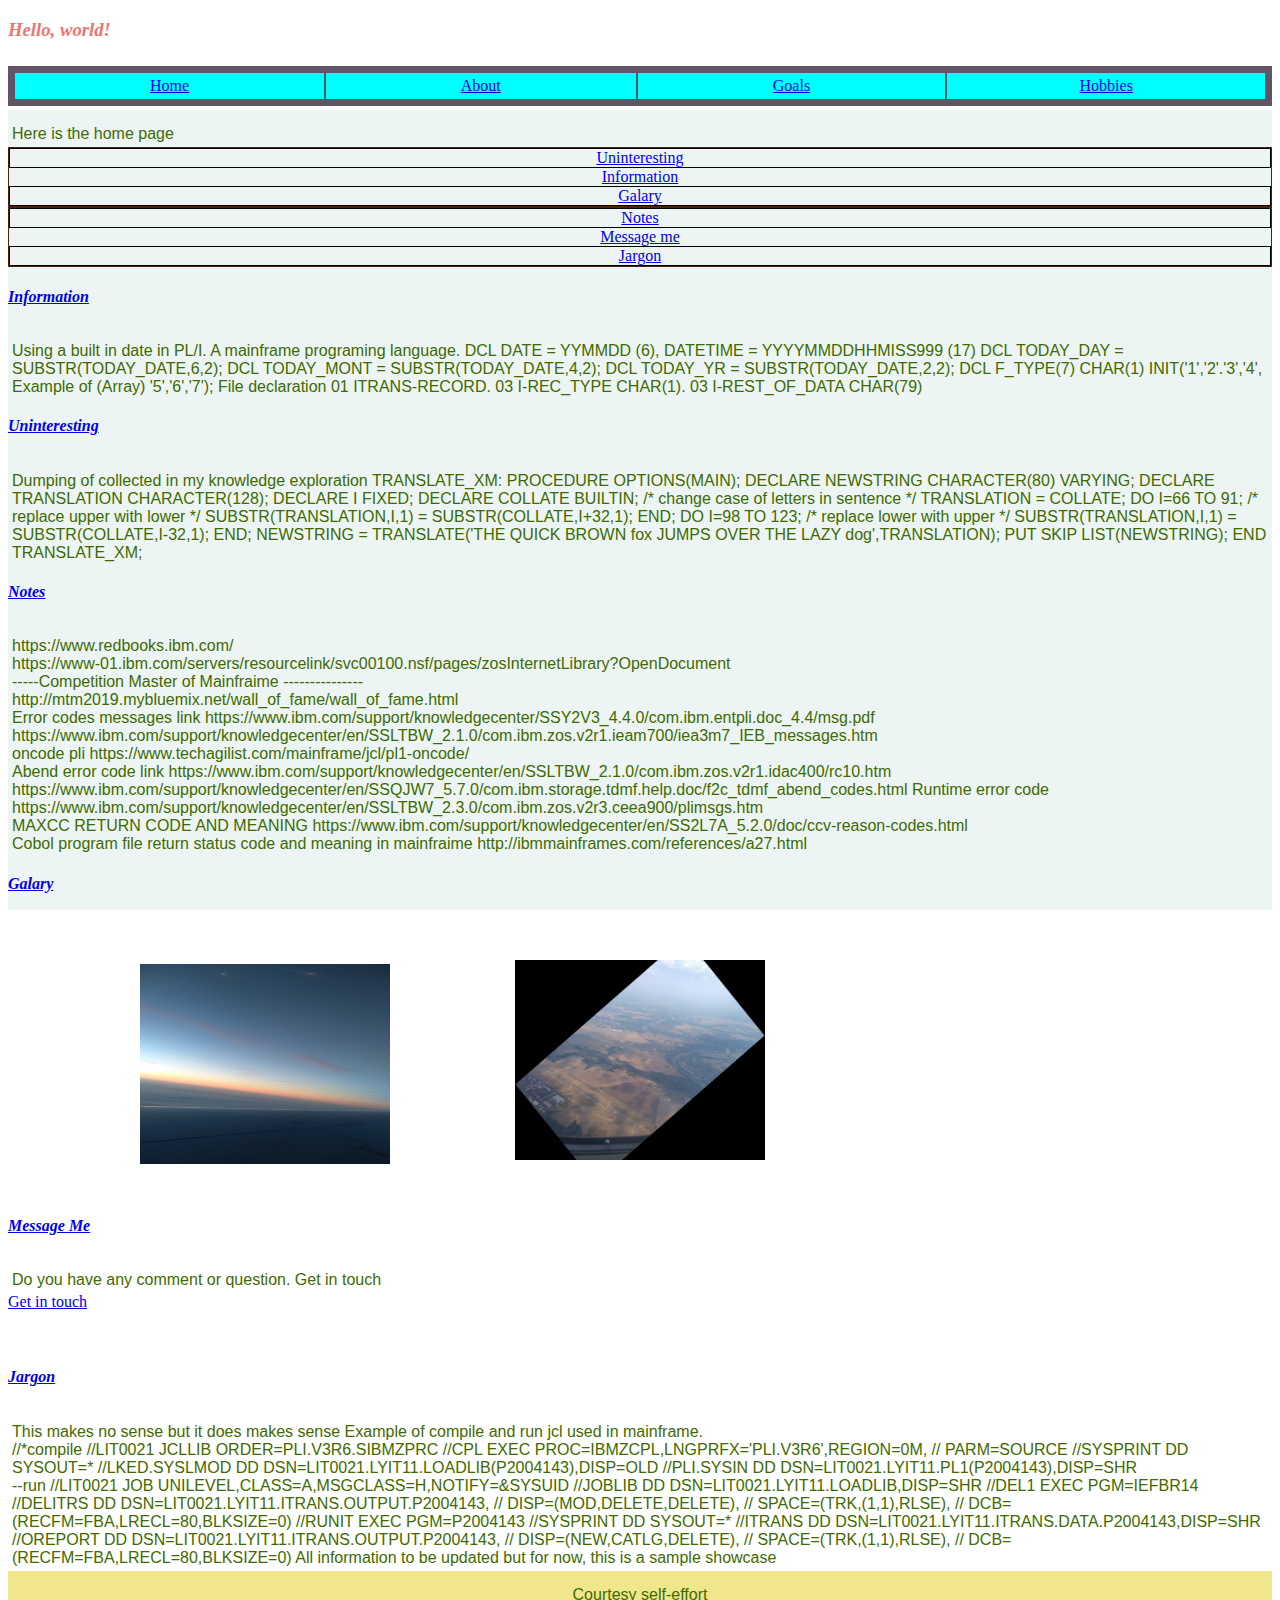
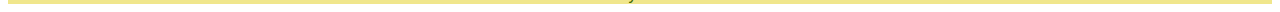
<file: index.html>
<!DOCTYPE html>
<html>
    <head>
        <title>My Webpage CS50</title>
        <link href="stylesheet.css" rel="stylesheet" type ="text/css">    
        <link rel="stylesheet" href="https://stackpath.bootstrapcdn.com/bootstrap/4.5.0/css/bootstrap.min.css" integrity="sha384-9aIt2nRpC12Uk9gS9baDl411NQApFmC26EwAOH8WgZl5MYYxFfc+NcPb1dKGj7Sk" crossorigin="anonymous">
        <script src="https://stackpath.bootstrapcdn.com/bootstrap/4.5.0/js/bootstrap.min.js" integrity="sha384-OgVRvuATP1z7JjHLkuOU7Xw704+h835Lr+6QL9UvYjZE3Ipu6Tp75j7Bh/kR0JKI" crossorigin="anonymous"></script> 
        <script src="https://code.jquery.com/jquery-3.5.1.slim.min.js" integrity="sha384-DfXdz2htPH0lsSSs5nCTpuj/zy4C+OGpamoFVy38MVBnE+IbbVYUew+OrCXaRkfj" crossorigin="anonymous"></script>
        <script src="https://cdn.jsdelivr.net/npm/popper.js@1.16.0/dist/umd/popper.min.js" integrity="sha384-Q6E9RHvbIyZFJoft+2mJbHaEWldlvI9IOYy5n3zV9zzTtmI3UksdQRVvoxMfooAo" crossorigin="anonymous"></script>
</head>
    <body>
        <h3> Hello, world! </h3>
        <h6 id="top"></h6>
        <div id="heads">
            <table >
                <tr class="headingTable">
                    <td class="tbd"> <a href="index.html"> Home </a> </td>
                    <td class="tbd"> <a href="about.html"> About </a> </td>
                    <td class="tbd"> <a href="goal.html"> Goals </a> </td>
                    <td class="tbd"> <a href="hobbies.html"> Hobbies </a> </td>
                </tr>
            </table>
       </div>
       <div class="bodie">
           
           <p> Here is the home page </p> 
           <div class="container">
                <div class="row">
                <div class="col">
                    <a href="#uninteresting"> Uninteresting </a>
                </div>
                <div class="col-6">
                    <a href="#Info"> Information </a>
                </div>
                <div class="col">
                    <a href="#Galary"> Galary </a>
                </div>
                </div>
                <div class="row">
                <div class="col">
                    <a href="#notes"> Notes </a>
                </div>
                <div class="col-5">
                    <a href="#messageme"> Message me </a>
                </div>
                <div class="col">
                    <a href="#jargon"> Jargon </a>
                </div>
                </div>
          </div>
          <h4 id="Info"><a href="#top">Information</a></h4>
          <p> Using a built in date in PL/I. A mainframe programing language.
            DCL DATE = YYMMDD (6), DATETIME = YYYYMMDDHHMISS999 (17) 
            DCL TODAY_DAY  = SUBSTR(TODAY_DATE,6,2); 
            DCL TODAY_MONT = SUBSTR(TODAY_DATE,4,2); 
            DCL TODAY_YR   = SUBSTR(TODAY_DATE,2,2);   
            DCL F_TYPE(7) CHAR(1)  INIT('1','2'.'3','4',    Example of (Array)
            '5','6','7');   
            File declaration 
            01 ITRANS-RECORD.
            03	I-REC_TYPE			CHAR(1).
            03	I-REST_OF_DATA		CHAR(79)   </p>
          <h4 id="uninteresting"><a href="#top">Uninteresting</a></h4>
          <p> Dumping of collected in my knowledge exploration
            TRANSLATE_XM: PROCEDURE OPTIONS(MAIN); 
            DECLARE NEWSTRING CHARACTER(80) VARYING; 
            DECLARE TRANSLATION CHARACTER(128); 
            DECLARE I FIXED; 
            DECLARE COLLATE BUILTIN;              
            /* change case of letters in sentence */ 
            TRANSLATION = COLLATE;         
            DO I=66 TO 91;  /* replace upper with lower */ 
            SUBSTR(TRANSLATION,I,1) = SUBSTR(COLLATE,I+32,1); 
            END; 
            DO I=98 TO 123; /* replace lower with upper */ 
            SUBSTR(TRANSLATION,I,1) = SUBSTR(COLLATE,I-32,1); 
            END; 
            NEWSTRING = 
            TRANSLATE('THE QUICK BROWN fox JUMPS OVER THE LAZY dog',TRANSLATION); 
            PUT SKIP LIST(NEWSTRING); 
            END TRANSLATE_XM;  
          </p>
          <h4 id="notes"><a href="#top">Notes</a></h4>
          <p> https://www.redbooks.ibm.com/  </br>
             https://www-01.ibm.com/servers/resourcelink/svc00100.nsf/pages/zosInternetLibrary?OpenDocument
          </br>
            -----Competition Master of Mainfraime ---------------
        </br>
            http://mtm2019.mybluemix.net/wall_of_fame/wall_of_fame.html 
        </br>
            Error codes messages link
            https://www.ibm.com/support/knowledgecenter/SSY2V3_4.4.0/com.ibm.entpli.doc_4.4/msg.pdf
        </br>
            https://www.ibm.com/support/knowledgecenter/en/SSLTBW_2.1.0/com.ibm.zos.v2r1.ieam700/iea3m7_IEB_messages.htm
            </br>
            oncode pli
            https://www.techagilist.com/mainframe/jcl/pl1-oncode/
        </br>
            Abend error code link
            https://www.ibm.com/support/knowledgecenter/en/SSLTBW_2.1.0/com.ibm.zos.v2r1.idac400/rc10.htm
        </br>
            https://www.ibm.com/support/knowledgecenter/en/SSQJW7_5.7.0/com.ibm.storage.tdmf.help.doc/f2c_tdmf_abend_codes.html
            Runtime error code
            https://www.ibm.com/support/knowledgecenter/en/SSLTBW_2.3.0/com.ibm.zos.v2r3.ceea900/plimsgs.htm
        </br>
            MAXCC RETURN CODE AND MEANING
            https://www.ibm.com/support/knowledgecenter/en/SS2L7A_5.2.0/doc/ccv-reason-codes.html
        </br>
            Cobol program file return status code and meaning in mainfraime
            http://ibmmainframes.com/references/a27.html   </p>
    
          <h4 id="Galary"><a href="#top">Galary</a></h4>
           <div class="img2">
             <img src="imgs\cloud.jpg" alt="Sunset" width="250" height="200" >
           </div>
        </br></br>
           </div id="img3"> 
             <img src="imgs\midair.jpg" alt="terrain view from mid-air" width="250" height="200" > 
            </div>       
        </br></br>
          <h4 id="messageme"><a href="#top">Message Me</a> </h4>
          <p> Do you have any comment or question. Get in touch </p>
          <form>
            <a href="contact.html">Get in touch</a>
          </form>
        </br></br>
          <h4 id="jargon"><a href="#top">Jargon</a></h4>
         <p> This makes no sense but it does makes sense
            Example of compile and run jcl used in mainframe.
        </br>
           //*compile

            //LIT0021      JCLLIB ORDER=PLI.V3R6.SIBMZPRC                     
            //CPL          EXEC PROC=IBMZCPL,LNGPRFX='PLI.V3R6',REGION=0M,    
            //             PARM=SOURCE                                        
            //SYSPRINT     DD SYSOUT=*                                        
            //LKED.SYSLMOD DD DSN=LIT0021.LYIT11.LOADLIB(P2004143),DISP=OLD   
            //PLI.SYSIN    DD DSN=LIT0021.LYIT11.PL1(P2004143),DISP=SHR       
        </br>
            --run   
            //LIT0021  JOB UNILEVEL,CLASS=A,MSGCLASS=H,NOTIFY=&SYSUID            
            //JOBLIB   DD  DSN=LIT0021.LYIT11.LOADLIB,DISP=SHR                   
            //DEL1     EXEC PGM=IEFBR14                                          
            //DELITRS  DD DSN=LIT0021.LYIT11.ITRANS.OUTPUT.P2004143,             
            //            DISP=(MOD,DELETE,DELETE),                              
            //            SPACE=(TRK,(1,1),RLSE),                                
            //            DCB=(RECFM=FBA,LRECL=80,BLKSIZE=0)                     
            //RUNIT    EXEC PGM=P2004143                                         
            //SYSPRINT DD  SYSOUT=*                                              
            //ITRANS   DD  DSN=LIT0021.LYIT11.ITRANS.DATA.P2004143,DISP=SHR      
            //OREPORT  DD DSN=LIT0021.LYIT11.ITRANS.OUTPUT.P2004143,             
            //            DISP=(NEW,CATLG,DELETE),                               
            //            SPACE=(TRK,(1,1),RLSE),                                
            //            DCB=(RECFM=FBA,LRECL=80,BLKSIZE=0)                     
              
          All information to be updated but for now, this is a sample showcase </p>
       </div>
       <div id="tail">
        <p> Courtesy self-effort </p> 
       </div>
    </body>
</html>
</file>
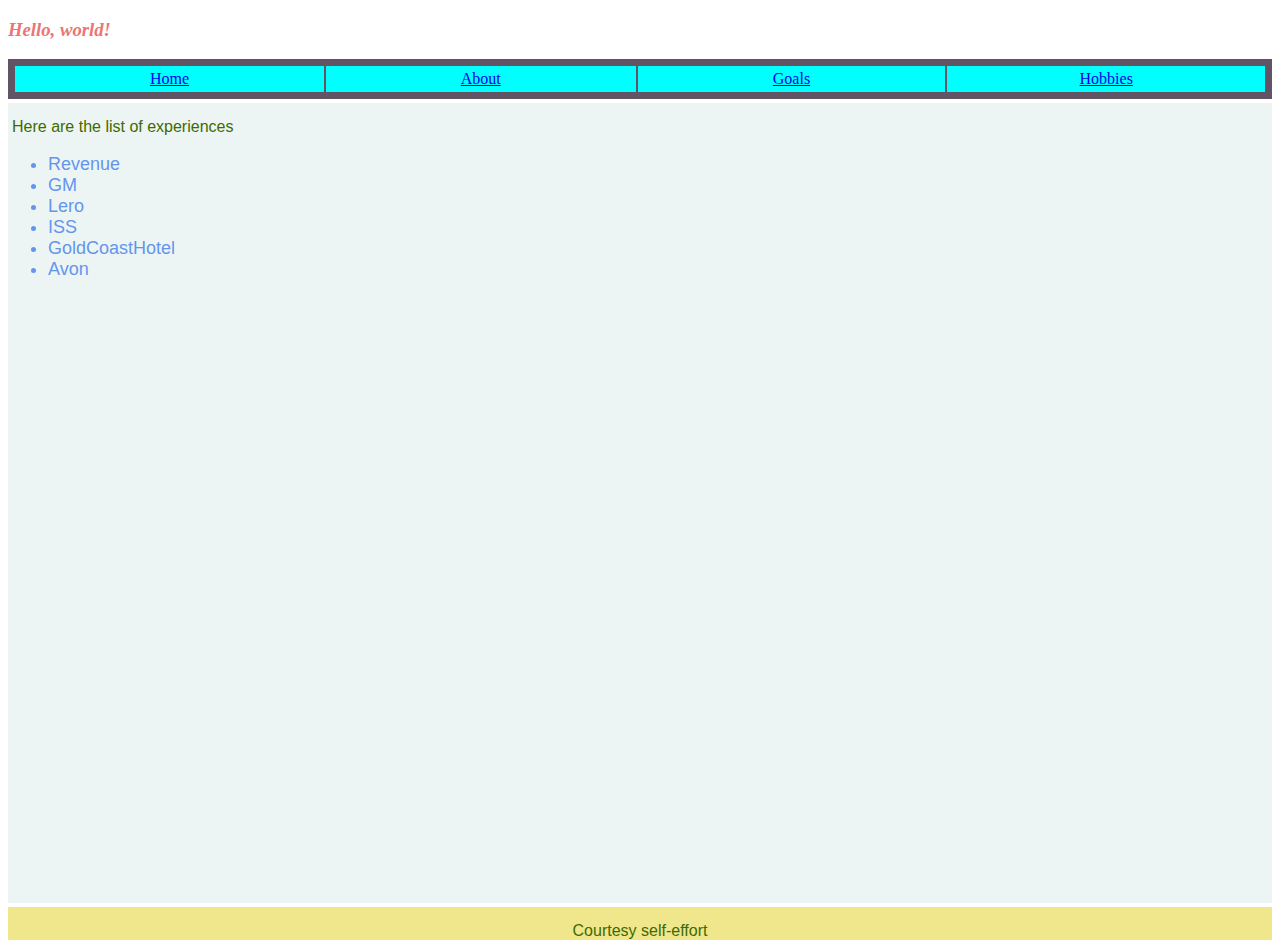
<file: career.html>
<!DOCTYPE html>
<html>
    <head> 
        <title>Career</title>
    <link href="stylesheet.css" rel="stylesheet" type ="text/css"> 
    <link rel="stylesheet" href="https://stackpath.bootstrapcdn.com/bootstrap/4.5.0/css/bootstrap.min.css" integrity="sha384-9aIt2nRpC12Uk9gS9baDl411NQApFmC26EwAOH8WgZl5MYYxFfc+NcPb1dKGj7Sk" crossorigin="anonymous">
    <script src="https://stackpath.bootstrapcdn.com/bootstrap/4.5.0/js/bootstrap.min.js" integrity="sha384-OgVRvuATP1z7JjHLkuOU7Xw704+h835Lr+6QL9UvYjZE3Ipu6Tp75j7Bh/kR0JKI" crossorigin="anonymous"></script>
    <script src="https://code.jquery.com/jquery-3.5.1.slim.min.js" integrity="sha384-DfXdz2htPH0lsSSs5nCTpuj/zy4C+OGpamoFVy38MVBnE+IbbVYUew+OrCXaRkfj" crossorigin="anonymous"></script>
    <script src="https://cdn.jsdelivr.net/npm/popper.js@1.16.0/dist/umd/popper.min.js" integrity="sha384-Q6E9RHvbIyZFJoft+2mJbHaEWldlvI9IOYy5n3zV9zzTtmI3UksdQRVvoxMfooAo" crossorigin="anonymous"></script>    
    </head>
    <body>
        <h3> Hello, world! </h3>
        <div id="heads">
            <table >
                <tr class="headingTable">
                    <td class="tbd"> <a href="index.html"> Home </a> </td>
                    <td class="tbd"> <a href="about.html"> About </a> </td>
                    <td class="tbd"> <a href="goal.html"> Goals </a> </td>
                    <td class="tbd"> <a href="hobbies.html"> Hobbies </a> </td>
                </tr>
            </table>
       </div>
        <div class="bodie">
            <p> Here are the list of experiences </p> 
            <ul>
                <li>Revenue</li>
                <li>GM</li>
                <li>Lero</li>
                <li>ISS</li>
                <li>GoldCoastHotel</li>
                <li>Avon</li>
            </ul>
        </div>
        <div class="footer">
         <p> Courtesy self-effort </p> 
        </div>
    </body>
</html>
</file>
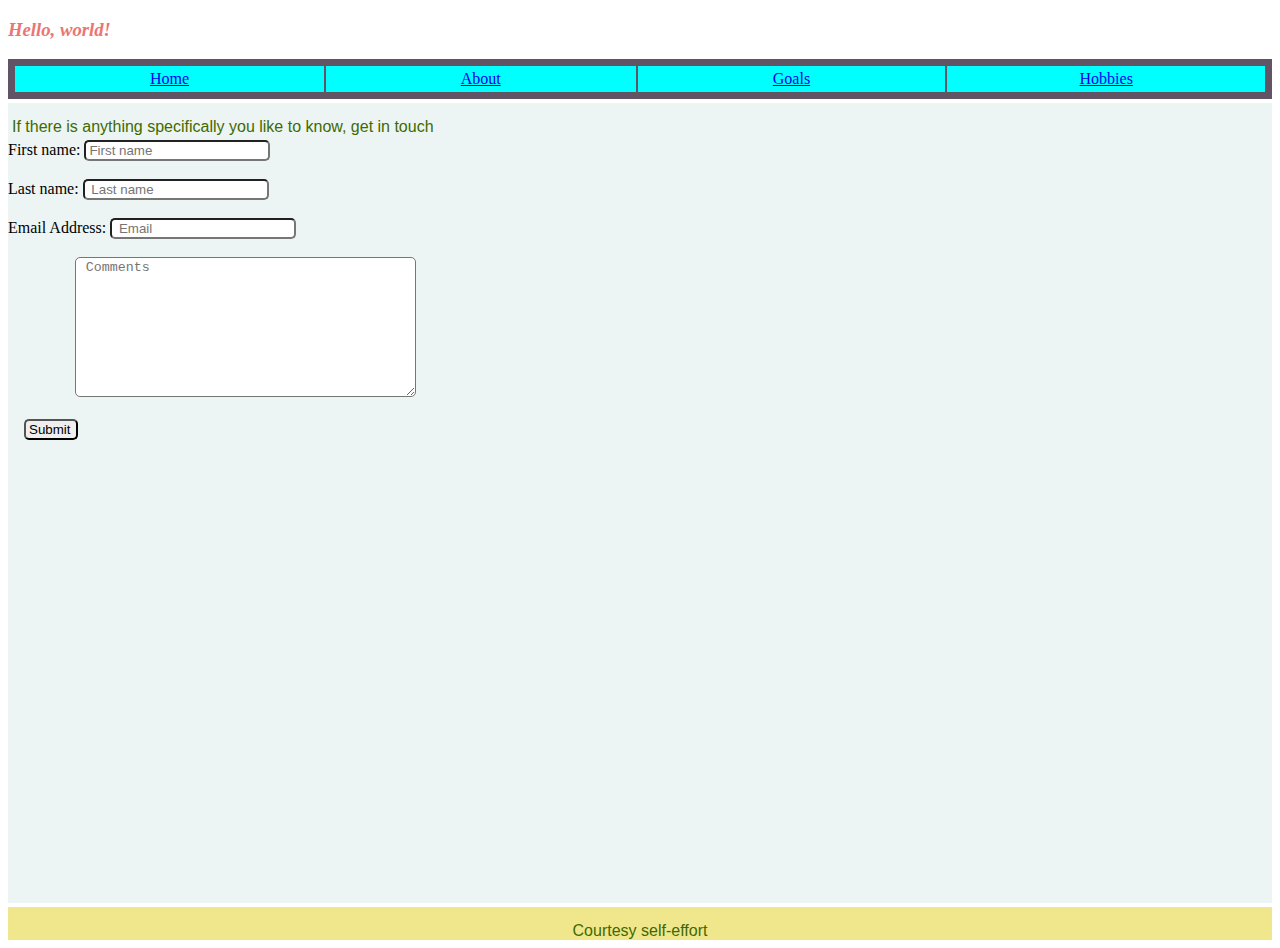
<file: contact.html>
<!DOCTYPE html>
<html>
    <head> 
        <title>Contact</title>
    <link href="stylesheet.css" rel="stylesheet" type ="text/css">  
    <link rel="stylesheet" href="https://stackpath.bootstrapcdn.com/bootstrap/4.5.0/css/bootstrap.min.css" integrity="sha384-9aIt2nRpC12Uk9gS9baDl411NQApFmC26EwAOH8WgZl5MYYxFfc+NcPb1dKGj7Sk" crossorigin="anonymous">
    <script src="https://stackpath.bootstrapcdn.com/bootstrap/4.5.0/js/bootstrap.min.js" integrity="sha384-OgVRvuATP1z7JjHLkuOU7Xw704+h835Lr+6QL9UvYjZE3Ipu6Tp75j7Bh/kR0JKI" crossorigin="anonymous"></script>
    <script src="https://code.jquery.com/jquery-3.5.1.slim.min.js" integrity="sha384-DfXdz2htPH0lsSSs5nCTpuj/zy4C+OGpamoFVy38MVBnE+IbbVYUew+OrCXaRkfj" crossorigin="anonymous"></script>
    <script src="https://cdn.jsdelivr.net/npm/popper.js@1.16.0/dist/umd/popper.min.js" integrity="sha384-Q6E9RHvbIyZFJoft+2mJbHaEWldlvI9IOYy5n3zV9zzTtmI3UksdQRVvoxMfooAo" crossorigin="anonymous"></script>    
    </head>
    <body>
        <h3> Hello, world! </h3>
        <div id="heads">
            <table >
                <tr class="headingTable">
                    <td class="tbd"> <a href="index.html"> Home </a> </td>
                    <td class="tbd"> <a href="about.html"> About </a> </td>
                    <td class="tbd"> <a href="goal.html"> Goals</a> </td>
                    <td class="tbd"> <a href="hobbies.html"> Hobbies </a> </td>
                </tr>
            </table>
       </div>
        <div class="bodie">
            <p> If there is anything specifically you like to know, get in touch </p> 
           <form>
            <label for="fname">First name:</label>
            <input type="text" id="fname" name="fname" placeholder="First name"><br><br>
            <label for="lname">Last name:</label> 
            <input type="text" id="lname" name="lname" placeholder=" Last name"><br><br>
            <label for="email">Email Address:</label>
            <input type="email" id="email" name="email" placeholder=" Email"><br><br>
           
            <textarea rows="4" cols="40" class="comment"  placeholder=" Comments"></textarea><br><br>
            
            &nbsp; &nbsp; <input type="submit" value="Submit">
           </form>
        </div>
        <div class="footer">
         <p> Courtesy self-effort </p> 
        </div>
    </body>
</html>
</file>
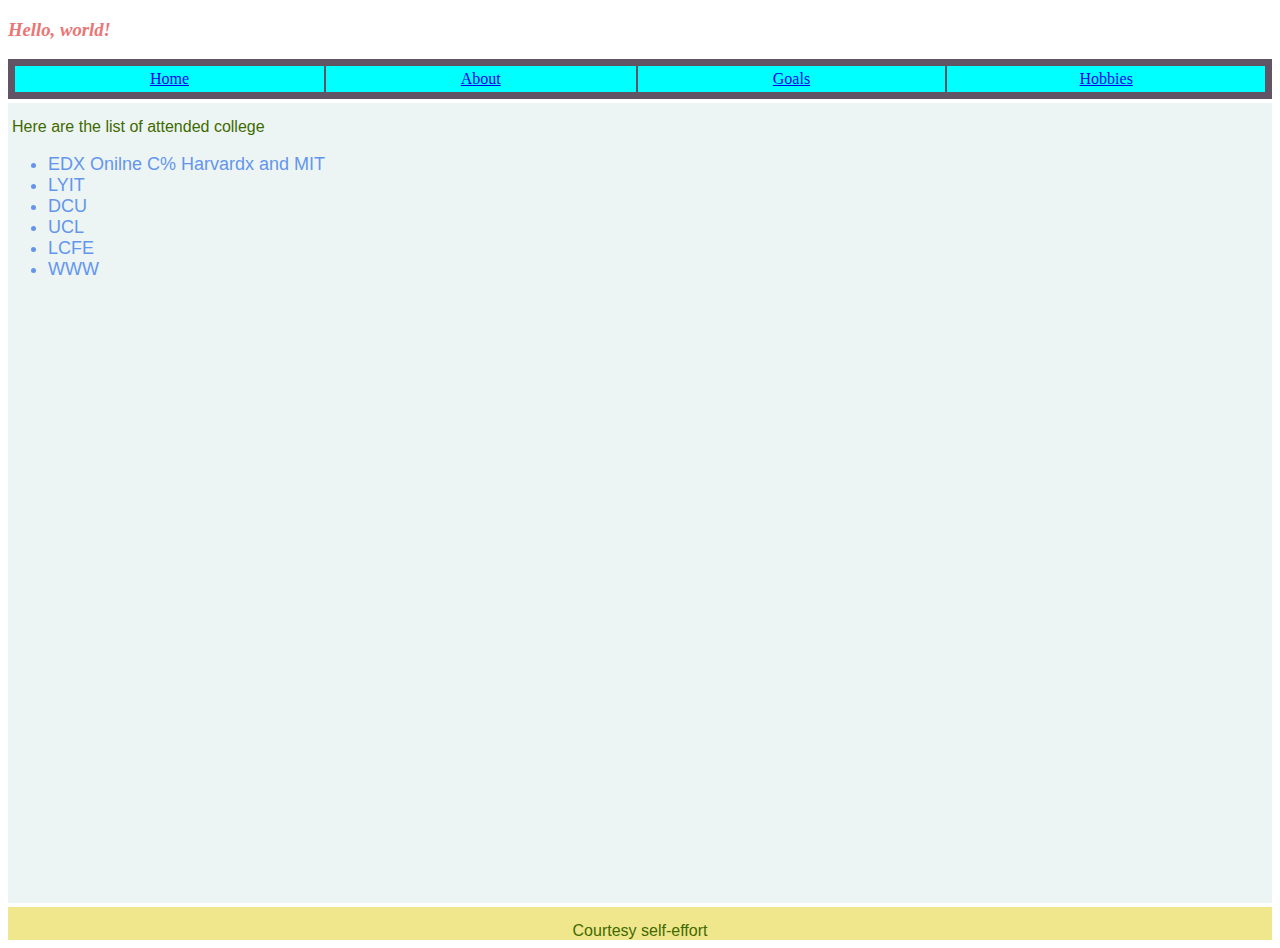
<file: education.html>
<!DOCTYPE html>
<html>
    <head> 
        <title></title>
    <link href="stylesheet.css" rel="stylesheet" type ="text/css"> 
    <link rel="stylesheet" href="https://stackpath.bootstrapcdn.com/bootstrap/4.5.0/css/bootstrap.min.css" integrity="sha384-9aIt2nRpC12Uk9gS9baDl411NQApFmC26EwAOH8WgZl5MYYxFfc+NcPb1dKGj7Sk" crossorigin="anonymous"> 
    <script src="https://stackpath.bootstrapcdn.com/bootstrap/4.5.0/js/bootstrap.min.js" integrity="sha384-OgVRvuATP1z7JjHLkuOU7Xw704+h835Lr+6QL9UvYjZE3Ipu6Tp75j7Bh/kR0JKI" crossorigin="anonymous"></script>
    <script src="https://code.jquery.com/jquery-3.5.1.slim.min.js" integrity="sha384-DfXdz2htPH0lsSSs5nCTpuj/zy4C+OGpamoFVy38MVBnE+IbbVYUew+OrCXaRkfj" crossorigin="anonymous"></script>
    <script src="https://cdn.jsdelivr.net/npm/popper.js@1.16.0/dist/umd/popper.min.js" integrity="sha384-Q6E9RHvbIyZFJoft+2mJbHaEWldlvI9IOYy5n3zV9zzTtmI3UksdQRVvoxMfooAo" crossorigin="anonymous"></script>    
    </head>
    <body>
        <h3> Hello, world! </h3>
        <div id="heads">
            <table >
                <tr class="headingTable">
                    <td class="tbd"> <a href="index.html"> Home </a> </td>
                    <td class="tbd"> <a href="about.html"> About </a> </td>
                    <td class="tbd"> <a href="goal.html"> Goals </a> </td>
                    <td class="tbd"> <a href="hobbies.html"> Hobbies </a> </td>
                </tr>
            </table>
       </div>
        <div class="bodie">
            <p> Here are the list of attended college </p> 
            <ul>
                <li>EDX Onilne C% Harvardx and MIT</li>
                <li>LYIT</li>
                <li>DCU</li>
                <li>UCL</li>
                <li>LCFE</li>
                <li>WWW</li>
            </ul>
        </div>
        <div class="footer">
         <p> Courtesy self-effort </p> 
        </div>
    </body>
</html>
</file>
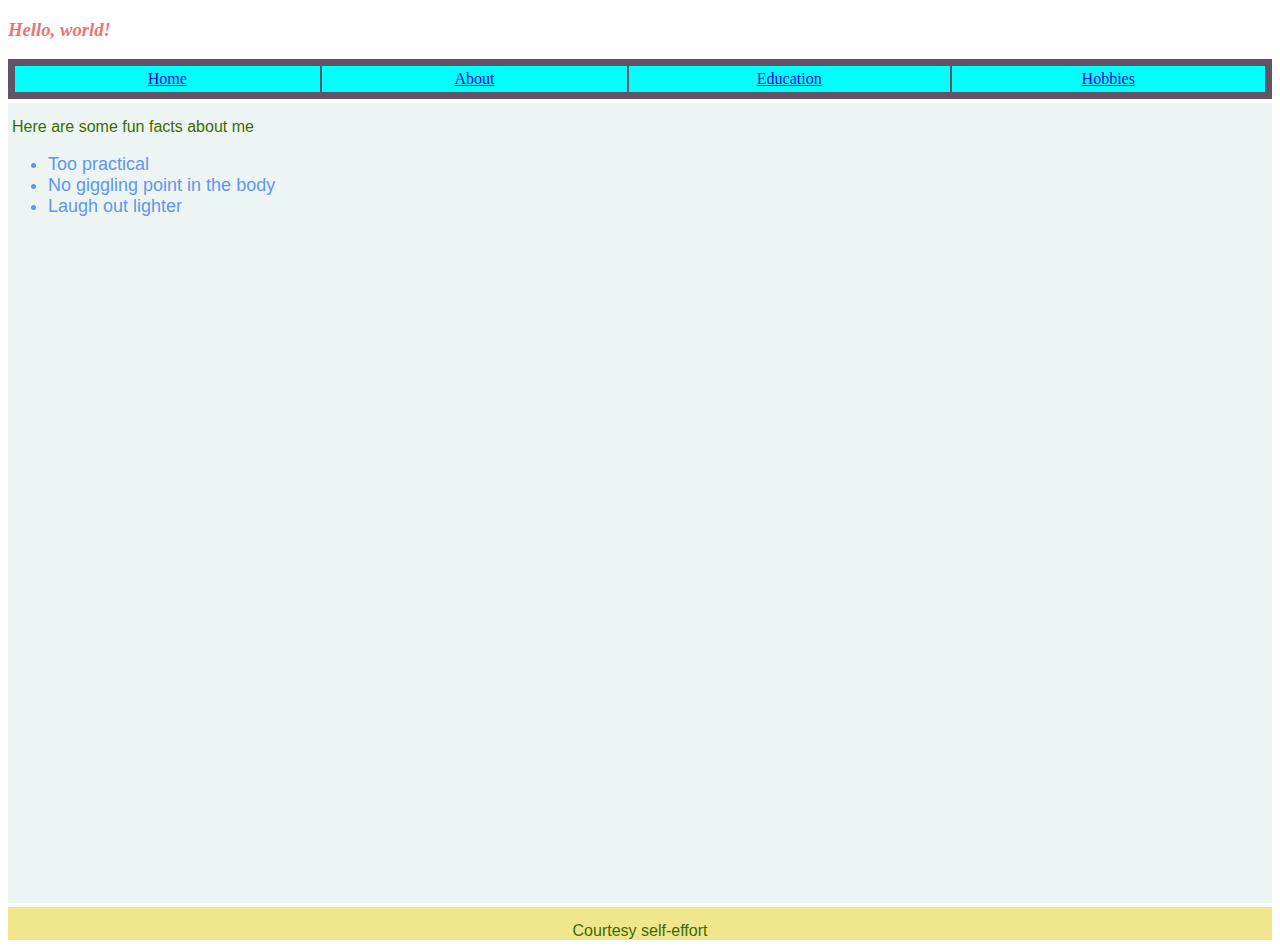
<file: facts.html>
<!DOCTYPE html>
<html>
    <head> 
        <title>Fact</title>
    <link href="stylesheet.css" rel="stylesheet" type ="text/css">  
    </head>
    <body>
        <h3> Hello, world! </h3>
        <div id="heads">
            <table >
                <tr class="headingTable">
                    <td class="tbd"> <a href="index.html"> Home </a> </td>
                    <td class="tbd"> <a href="about.html"> About </a> </td>
                    <td class="tbd"> <a href="education.html"> Education </a> </td>
                    <td class="tbd"> <a href="hobbies.html"> Hobbies </a> </td>
                </tr>
            </table>
       </div>
        <div class="bodie">
            <p> Here are some fun facts about me </p> 
            <ul>
                <li>Too practical</li>
                <li>No giggling point in the body</li>
                <li>Laugh out lighter</li>
            </ul>
        </div>
        <div class="footer">
         <p> Courtesy self-effort </p> 
        </div>
    </body>
</html>
</file>
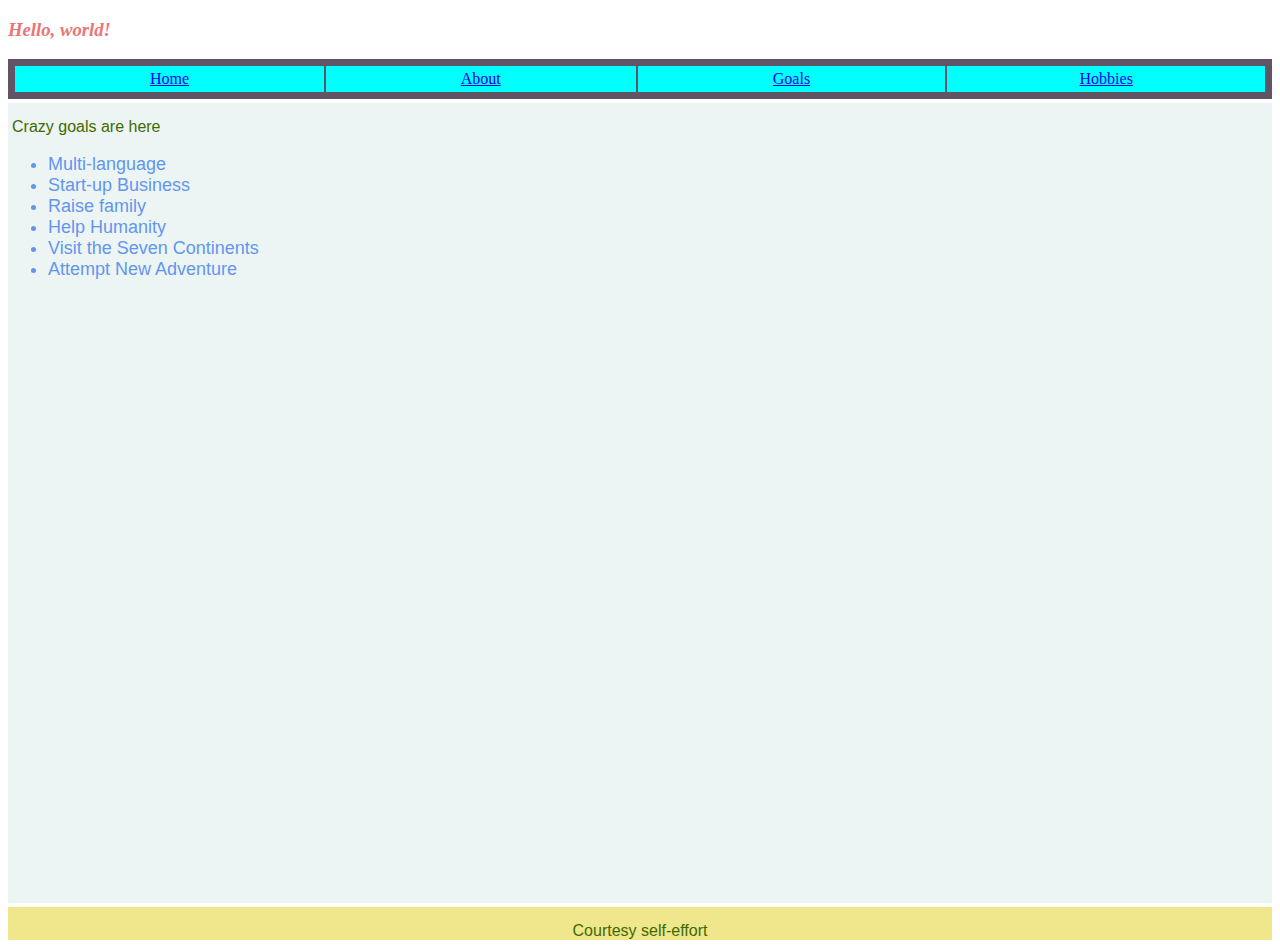
<file: goal.html>
<!DOCTYPE html>
<html>
    <head> 
        <title>Goals</title>
    <link href="stylesheet.css" rel="stylesheet" type ="text/css"> 
    <link rel="stylesheet" href="https://stackpath.bootstrapcdn.com/bootstrap/4.5.0/css/bootstrap.min.css" integrity="sha384-9aIt2nRpC12Uk9gS9baDl411NQApFmC26EwAOH8WgZl5MYYxFfc+NcPb1dKGj7Sk" crossorigin="anonymous">
    <script src="https://stackpath.bootstrapcdn.com/bootstrap/4.5.0/js/bootstrap.min.js" integrity="sha384-OgVRvuATP1z7JjHLkuOU7Xw704+h835Lr+6QL9UvYjZE3Ipu6Tp75j7Bh/kR0JKI" crossorigin="anonymous"></script>
    <script src="https://code.jquery.com/jquery-3.5.1.slim.min.js" integrity="sha384-DfXdz2htPH0lsSSs5nCTpuj/zy4C+OGpamoFVy38MVBnE+IbbVYUew+OrCXaRkfj" crossorigin="anonymous"></script>
    <script src="https://cdn.jsdelivr.net/npm/popper.js@1.16.0/dist/umd/popper.min.js" integrity="sha384-Q6E9RHvbIyZFJoft+2mJbHaEWldlvI9IOYy5n3zV9zzTtmI3UksdQRVvoxMfooAo" crossorigin="anonymous"></script>    
    </head>
    <body>
        <h3> Hello, world! </h3>
        <div id="heads">
            <table >
                <tr class="headingTable">
                    <td class="tbd"> <a href="index.html"> Home </a> </td>
                    <td class="tbd"> <a href="about.html"> About </a> </td>
                    <td class="tbd"> <a href="goal.html"> Goals </a> </td>
                    <td class="tbd"> <a href="hobbies.html"> Hobbies </a> </td>
                </tr>
            </table>
       </div>
        <div class="bodie">
            <p> Crazy goals are here </p> 
            <ul>
                <li>Multi-language</li>
                <li>Start-up Business</li>
                <li>Raise family</li>
                <li>Help Humanity</li>
                <li>Visit the Seven Continents</li>
                <li>Attempt New Adventure</li>
            </ul>
        </div>
        <div class="footer">
         <p> Courtesy self-effort </p> 
        </div>
    </body>
</html>
</file>
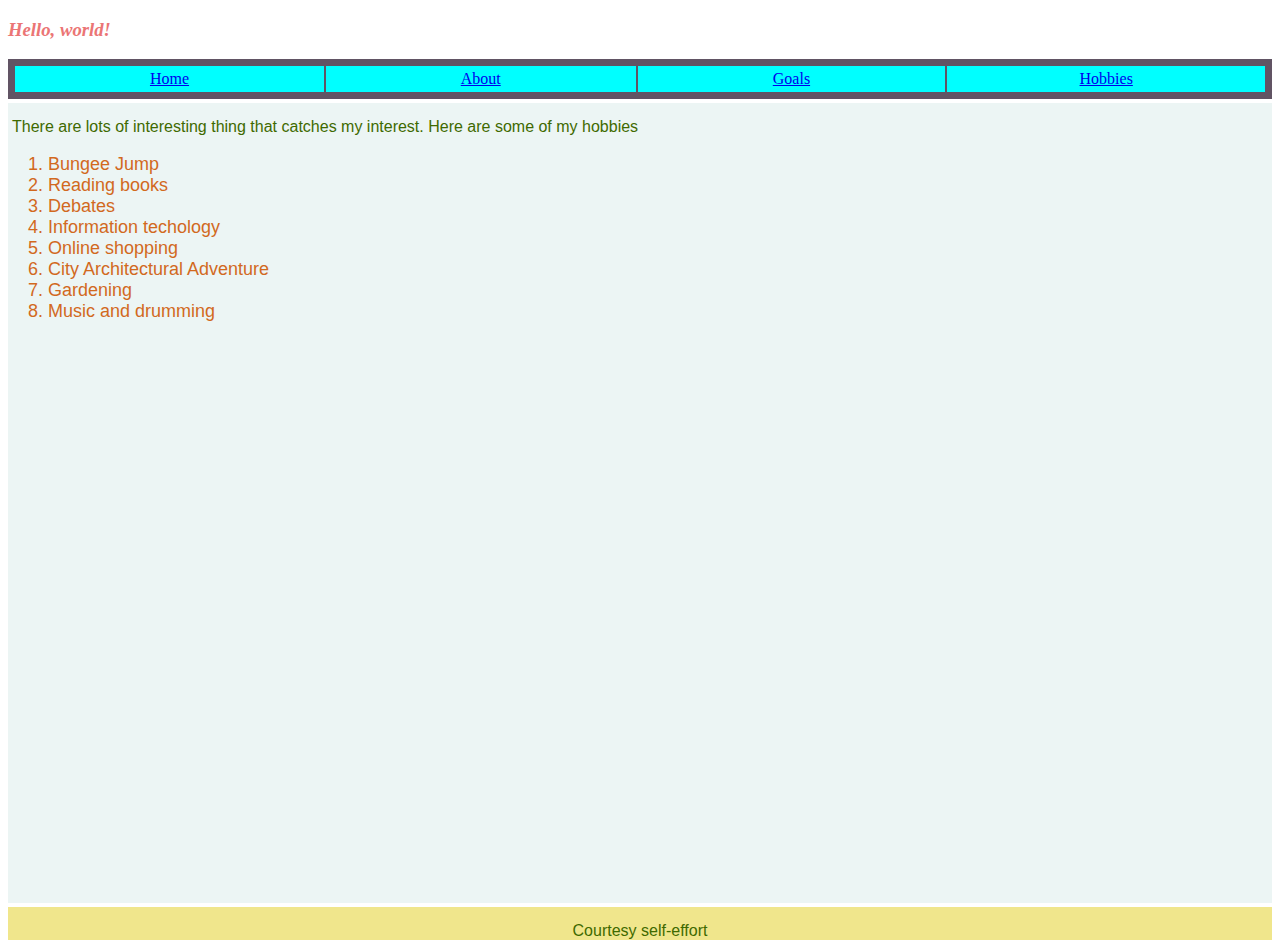
<file: hobbies.html>
<!DOCTYPE html>
<html>
    <head> 
        <title>Hobbies</title>
      <link href="stylesheet.css" rel="stylesheet" type ="text/css">  
      <link rel="stylesheet" href="https://stackpath.bootstrapcdn.com/bootstrap/4.5.0/css/bootstrap.min.css" integrity="sha384-9aIt2nRpC12Uk9gS9baDl411NQApFmC26EwAOH8WgZl5MYYxFfc+NcPb1dKGj7Sk" crossorigin="anonymous">
      <script src="https://stackpath.bootstrapcdn.com/bootstrap/4.5.0/js/bootstrap.min.js" integrity="sha384-OgVRvuATP1z7JjHLkuOU7Xw704+h835Lr+6QL9UvYjZE3Ipu6Tp75j7Bh/kR0JKI" crossorigin="anonymous"></script>
      <script src="https://code.jquery.com/jquery-3.5.1.slim.min.js" integrity="sha384-DfXdz2htPH0lsSSs5nCTpuj/zy4C+OGpamoFVy38MVBnE+IbbVYUew+OrCXaRkfj" crossorigin="anonymous"></script>
      <script src="https://cdn.jsdelivr.net/npm/popper.js@1.16.0/dist/umd/popper.min.js" integrity="sha384-Q6E9RHvbIyZFJoft+2mJbHaEWldlvI9IOYy5n3zV9zzTtmI3UksdQRVvoxMfooAo" crossorigin="anonymous"></script>    
 
    </head>
    <body>
        <h3> Hello, world! </h3>
        <div id="heads">
            <table >
                <tr class="headingTable">
                    <td class="tbd"> <a href="index.html"> Home </a> </td>
                    <td class="tbd"> <a href="about.html"> About </a> </td>
                    <td class="tbd"> <a href="goal.html"> Goals </a> </td>
                    <td class="tbd"> <a href="hobbies.html"> Hobbies </a> </td>
                </tr>
            </table>
       </div>
        <div class="bodie">
            <p> There are lots of interesting thing that catches my interest. 
                Here are some of my hobbies
             </p> 
            <ol>
                <li>Bungee Jump</li>
                <li>Reading books</li>
                <li>Debates </li>
                <li>Information techology</li>
                <li>Online shopping</li>
                <li>City Architectural Adventure</li>
                <li>Gardening</li>
                <li>Music and drumming </li>
            </ol>
        </div>
        <div class="footer">
         <p> Courtesy self-effort </p> 
        </div>
    </body>
</html>
</file>
<file: stylesheet.css>
h3{
    font-style: italic;
    color: rgb(235, 117, 117);
}
h4{
    font-style: italic;
    color: rgb(134, 86, 54);
}
#heads{
    border: 0.5px snow;
    padding: 5px;
    background-color: rgb(97, 84, 100);
}
.bodie{
    background-color: rgb(236, 245, 244);
    height: 800px;
}
#tail{
    background-color: khaki;
    text-align: center;
}   
.headingTable{
    border:2px solid grey;
    border-collapse: collapse;
    width: 700px;
}
.tbd{
    border: 0px solid black;
    padding: 4px;
    background-color: aqua;
    width: 700px;
    text-align: center; 
}
.container{
    
    text-align: center;   
}
.row{
    border:1px solid rgb(83, 30, 13);
    text-align: center;  
}
.col{
    border:1px solid;
    text-align: center;  
}
p{
    margin: 4px;
    font-family: Verdana, Geneva, Tahoma, sans-serif;
    font-weight: 300px;
    font-style: inherit;
    color: #3f6a00;
    padding-top: 15px;
}
p::selection{
    color: indianred;
    background-color: aliceblue;
}
ul{
    font-family: 'Lucida Sans', 'Lucida Sans Regular', 'Lucida Grande', 'Lucida Sans Unicode', Geneva, Verdana, sans-serif;
    font-size: large;
    color: cornflowerblue;
}
ol{
    font-family: 'Lucida Sans', 'Lucida Sans Regular', 'Lucida Grande', 'Lucida Sans Unicode', Geneva, Verdana, sans-serif;
    font-size: large;
    color: chocolate;
}
 img{
    display: block;
    margin-left: auto;
    margin-right: auto;
    padding-top: 50px;
}
.img2{
    margin-left: -700px;
    margin-right: 50px;
}
input{
   padding-left: 3px;   
   border-radius: 5px; 
}
label{
    width: 5em;
}
.comment{
    margin-left: 5em;
    height: 10em;
    border-radius: 5px; 
}
.footer{
    background-color: khaki;
    text-align: center;
}
</file>
